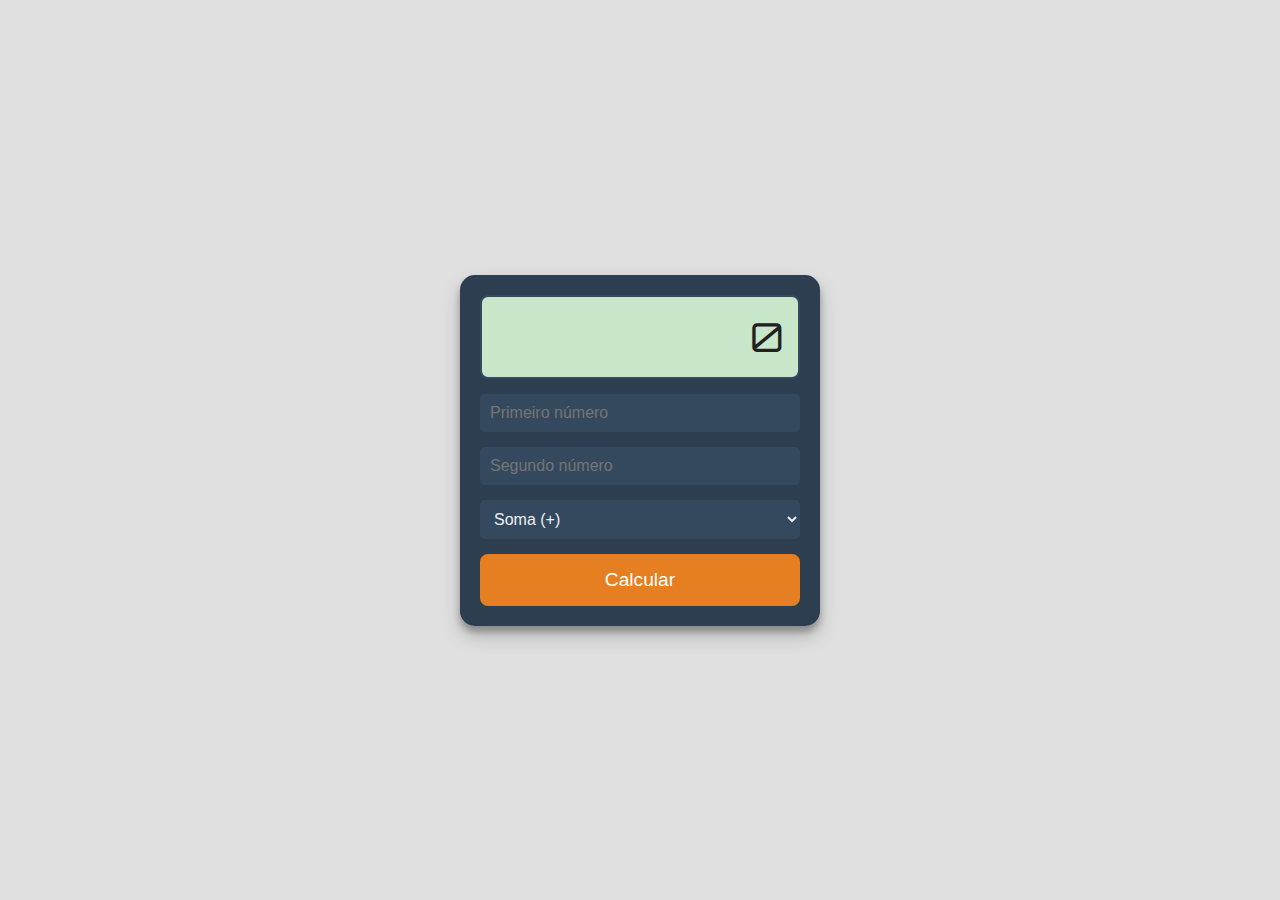
<file: Exercicio1/index.html>
<!DOCTYPE html>
<html lang="pt-BR">
<head>
    <meta charset="UTF-8">
    <meta name="viewport" content="width=device-width, initial-scale=1.0">
    <title>Calculadora</title>
    <link rel="stylesheet" href="style.css">
</head>
<body>

    <div class="calculadora">
        
        <div class="visor" id="resultado">0</div>
        
        <input type="number" id="numero1" placeholder="Primeiro número" class="input-numero">
        
        <input type="number" id="numero2" placeholder="Segundo número" class="input-numero">
        
        <select id="operacao" class="input-operacao">
            <option value="soma">Soma (+)</option>
            <option value="subtracao">Subtração (-)</option>
            <option value="multiplicacao">Multiplicação (×)</option>
            <option value="divisao">Divisão (÷)</option>
            <option value="potencia">Potência (^)</option>
            <option value="raiz">Raiz Quadrada (√)</option>
        </select>
        
        <button id="botaoCalcular" class="botao-calcular">Calcular</button>
        
    </div>

    <script src="script.js"></script>
</body>
</html>
</file>
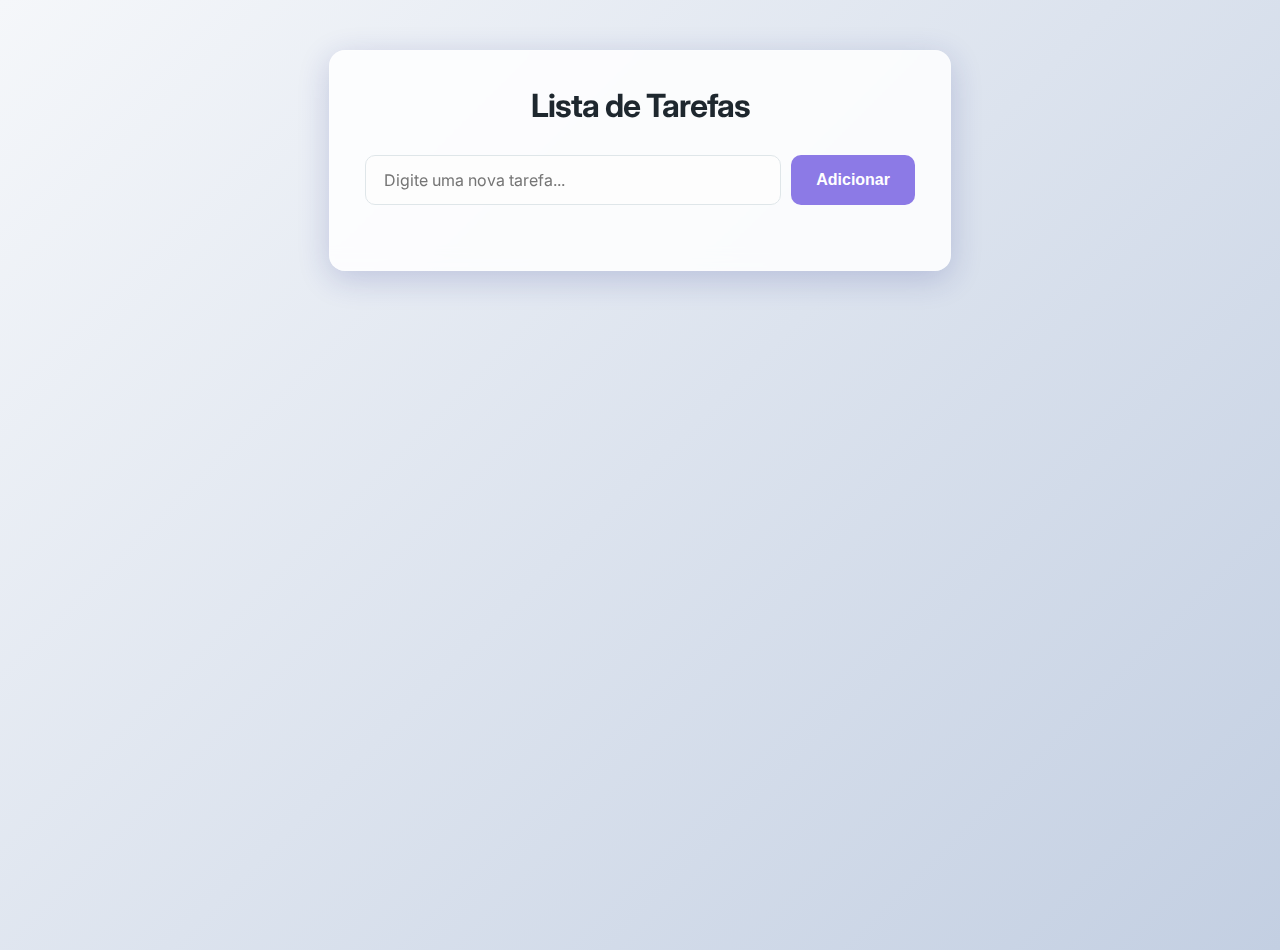
<file: Exercicio2/index.html>
<!DOCTYPE html>
<html lang="pt-BR">
<head>
    <meta charset="UTF-8">
    <meta name="viewport" content="width=device-width, initial-scale=1.0">
    <title>Lista de Tarefas</title>
    <link rel="stylesheet" href="style.css">
</head>
<body>

    <div class="container-tarefas">
        
        <h1>Lista de Tarefas</h1>
        
        <div class="input-container">
            <input type="text" id="inputTarefa" placeholder="Digite uma nova tarefa...">
            <button id="botaoAdicionar">Adicionar</button>
        </div>
        
        <ul id="listaTarefas">
            </ul>

    </div>

    <script src="script.js"></script>
</body>
</html>
</file>
<file: Exercicio1/style.css>
/* Importando uma fonte para melhorar a aparência */
@import url('https://fonts.googleapis.com/css2?family=Roboto:wght@400;500&family=Orbitron:wght@500&display=swap');

/* Estilização geral da página */
body {
    margin: 0;
    font-family: 'Roboto', sans-serif;
    background-color: #e0e0e0; /* Fundo cinza claro */
    display: flex;
    justify-content: center;
    align-items: center;
    height: 100vh;
}

/* Container principal da calculadora */
.calculadora {
    width: 320px;
    background-color: #2c3e50; /* Um azul escuro, como o corpo de uma calculadora */
    border-radius: 15px;
    padding: 20px;
    box-shadow: 0 10px 20px rgba(0, 0, 0, 0.2), 0 6px 6px rgba(0, 0, 0, 0.25);
    display: grid; /* Usando Grid Layout para organizar os elementos */
    grid-template-columns: 1fr 1fr; /* Duas colunas de tamanho igual */
    grid-template-rows: auto; /* Altura automática para as linhas */
    gap: 15px; /* Espaçamento entre os elementos */
}

/* Estilo do visor da calculadora */
.visor {
    grid-column: 1 / -1; /* Ocupa as duas colunas */
    background-color: #c8e6c9; /* Fundo verde claro, como um visor LCD */
    color: #212121; /* Texto quase preto */
    font-family: 'Orbitron', sans-serif; /* Fonte com estilo digital */
    font-size: 2.5rem; /* Tamanho grande para o resultado */
    padding: 15px;
    text-align: right;
    border-radius: 8px;
    border: 2px solid #34495e;
    overflow: hidden; /* Evita que o texto saia do visor */
    text-overflow: ellipsis; /* Adiciona "..." se o texto for muito grande */
    min-height: 50px;
    display: flex;
    align-items: center;
    justify-content: flex-end;
}

/* Estilo para os campos de número */
.input-numero {
    grid-column: 1 / -1; /* Ocupa as duas colunas */
    width: 100%;
    padding: 10px;
    font-size: 1rem;
    border: none;
    border-radius: 5px;
    background-color: #34495e;
    color: #ecf0f1;
    box-sizing: border-box; /* Garante que padding não afete a largura */
}

/* Remove as setas padrão dos campos de número */
input[type=number]::-webkit-inner-spin-button,
input[type=number]::-webkit-outer-spin-button {
  -webkit-appearance: none;
  margin: 0;
}

/* Estilo para o menu de seleção de operação */
.input-operacao {
    grid-column: 1 / -1; /* Ocupa as duas colunas */
    padding: 10px;
    font-size: 1rem;
    border: none;
    border-radius: 5px;
    background-color: #34495e;
    color: #ecf0f1;
}

/* Estilo para o botão de calcular */
.botao-calcular {
    grid-column: 1 / -1; /* Ocupa as duas colunas */
    padding: 15px;
    font-size: 1.2rem;
    font-weight: 500;
    border: none;
    border-radius: 8px;
    background-color: #e67e22; /* Laranja vibrante para o botão principal */
    color: white;
    cursor: pointer;
    transition: background-color 0.2s ease, transform 0.1s ease;
}

.botao-calcular:hover {
    background-color: #d35400; /* Laranja mais escuro no hover */
}

.botao-calcular:active {
    transform: scale(0.98); /* Efeito de clique */
}
</file>
<file: Exercicio2/style.css>
/* Importando uma fonte para um visual mais elegante */
@import url('https://fonts.googleapis.com/css2?family=Inter:wght@400;500;600;700&display=swap');

/* Animação para o surgimento suave das tarefas */
@keyframes fadeIn {
  from {
    opacity: 0;
    transform: translateY(-10px);
  }
  to {
    opacity: 1;
    transform: translateY(0);
  }
}

/* Estilização geral da página */
body {
    font-family: 'Inter', sans-serif;
    /* Fundo em gradiente suave para um look moderno */
    background: linear-gradient(135deg, #f5f7fa 0%, #c3cfe2 100%);
    display: flex;
    justify-content: center;
    align-items: flex-start;
    padding-top: 50px;
    min-height: 100vh;
    margin: 0;
}

/* Estilo do container principal da lista de tarefas */
.container-tarefas {
    background-color: rgba(255, 255, 255, 0.85); /* Fundo branco com leve transparência */
    backdrop-filter: blur(10px); /* Efeito de vidro fosco (para navegadores compatíveis) */
    padding: 35px;
    border-radius: 16px;
    /* Sombra mais suave e em camadas para dar profundidade */
    box-shadow: 0 8px 32px 0 rgba(31, 38, 135, 0.2);
    border: 1px solid rgba(255, 255, 255, 0.18);
    width: 100%;
    max-width: 550px; /* Um pouco mais largo para respirar melhor */
}

/* Estilo do título H1 */
h1 {
    color: #1e272e; /* Cor escura para o texto principal */
    text-align: center;
    font-weight: 700;
    margin-top: 0;
    margin-bottom: 30px;
    letter-spacing: -1px; /* Espaçamento entre letras mais justo */
}

/* Container do input e botão */
.input-container {
    display: flex;
    gap: 10px;
    margin-bottom: 30px;
}

/* Estilo do campo de texto */
#inputTarefa {
    flex-grow: 1;
    padding: 14px 18px;
    font-size: 16px;
    font-family: 'Inter', sans-serif;
    border: 1px solid #dfe6e9;
    border-radius: 10px;
    background-color: #fdfdfd;
    transition: all 0.3s ease;
}

/* Efeito de foco no input com sombra interna */
#inputTarefa:focus {
    outline: none;
    border-color: #8c7ae6;
    box-shadow: 0 0 0 3px rgba(140, 122, 230, 0.15);
}

/* Estilo do botão Adicionar */
#botaoAdicionar {
    padding: 0 25px;
    font-size: 16px;
    font-weight: 600;
    background-color: #8c7ae6; /* Um roxo vibrante como cor primária */
    color: white;
    border: none;
    border-radius: 10px;
    cursor: pointer;
    transition: all 0.3s ease;
}

/* Efeito hover no botão com leve elevação */
#botaoAdicionar:hover {
    background-color: #7158e2;
    transform: translateY(-2px);
    box-shadow: 0 4px 15px rgba(140, 122, 230, 0.3);
}

/* Estilo da lista de tarefas */
#listaTarefas {
    list-style-type: none;
    padding: 0;
    margin: 0;
}

/* Estilo de cada item (li) da lista */
#listaTarefas li {
    background-color: #fff;
    padding: 12px 12px 12px 20px;
    border-radius: 10px;
    margin-bottom: 12px;
    display: flex;
    justify-content: space-between;
    align-items: center;
    border: 1px solid #f1f1f1;
    word-break: break-word;
    /* Aplica a animação que definimos no início */
    animation: fadeIn 0.5s ease;
    transition: box-shadow 0.2s ease;
}

#listaTarefas li:hover {
    box-shadow: 0 2px 8px rgba(0,0,0,0.07);
}

/* Span que contém o texto da tarefa */
#listaTarefas li span {
    color: #2d3436;
    font-weight: 500;
}

/* Estilo para o novo botão Remover com ícone "X" */
.botao-remover {
    width: 28px;
    height: 28px;
    background-color: #f1f1f1;
    border: none;
    border-radius: 50%; /* Deixa o botão redondo */
    cursor: pointer;
    margin-left: 15px;
    position: relative; /* Necessário para posicionar o ícone "X" */
    transition: all 0.3s ease;
}

.botao-remover:hover {
    background-color: #e74c3c; /* Vermelho no hover */
}

/* Criando o ícone "X" com pseudo-elementos ::before e ::after */
.botao-remover::before,
.botao-remover::after {
    content: '';
    position: absolute;
    top: 50%;
    left: 50%;
    width: 14px; /* Largura da linha do X */
    height: 2px;  /* Espessura da linha do X */
    background-color: #636e72; /* Cor cinza para o X */
    transition: background-color 0.3s ease;
}

/* Gira a primeira linha do X */
.botao-remover::before {
    transform: translate(-50%, -50%) rotate(45deg);
}

/* Gira a segunda linha do X */
.botao-remover::after {
    transform: translate(-50%, -50%) rotate(-45deg);
}

/* Quando passamos o mouse no botão, o X fica branco */
.botao-remover:hover::before,
.botao-remover:hover::after {
    background-color: white;
}
</file>
